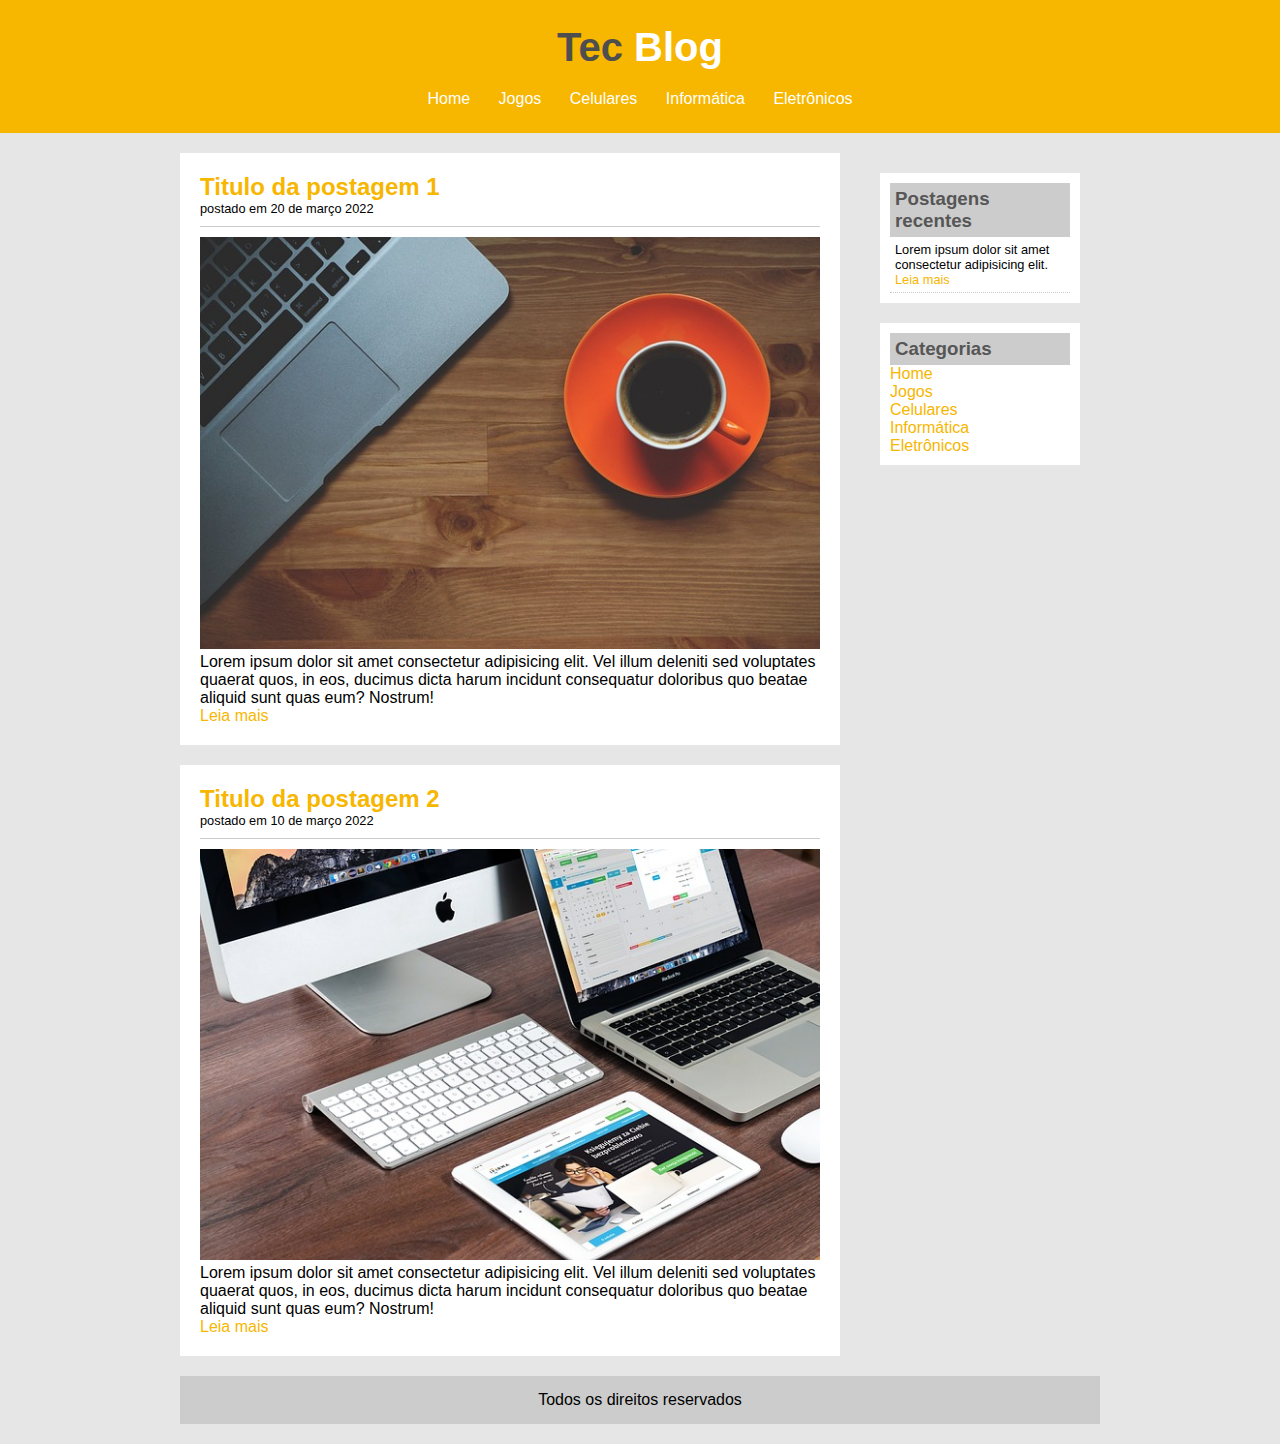
<file: index.html>
<!DOCTYPE html>
<html lang="pt-br">

<head>
    <meta charset="UTF-8">
    <meta name="viewport" content="width=device-width, initial-scale=1.0">
    <link rel="stylesheet" href="style.css">
    <title>TecBlog</title>
</head>

<body>

    <div id="area-cabecalho">

        <div id="area-logo">
            <h1>Tec <span class="branco"> Blog</span></h1>
        </div>

        <div id="area-menu">
            <a href="">Home</a>
            <a href="jogos.html">Jogos</a>
            <a href="celulares.html">Celulares</a>
            <a href="informartica.html">Informática</a>
            <a href="eletronicos.html">Eletrônicos</a>
        </div>

    </div>

    <div id="area-principal">

        <div id="area-postagens">
            <div class="postagens">

                <h2>Titulo da postagem 1</h2>
                <span class="data-postagem">postado em 20 de março 2022</span>
                <img width="620px" src="Imgs/imagem1.jpg" alt="">
                <p>Lorem ipsum dolor sit amet consectetur adipisicing elit. Vel illum deleniti sed voluptates quaerat
                    quos, in eos, ducimus dicta harum incidunt consequatur doloribus quo beatae aliquid sunt quas eum?
                    Nostrum!</p>
                <a href="">Leia mais</a>

            </div>

            <div class="postagens">

                <h2>Titulo da postagem 2</h2>
                <span class="data-postagem">postado em 10 de março 2022</span>
                <img width="620px" src="Imgs/imagem2.jpg" alt="">
                <p>Lorem ipsum dolor sit amet consectetur adipisicing elit. Vel illum deleniti sed voluptates quaerat
                    quos, in eos, ducimus dicta harum incidunt consequatur doloribus quo beatae aliquid sunt quas eum?
                    Nostrum!</p>
                <a href="">Leia mais</a>

            </div>
        </div>

        <div id="area-lateral">

            <div class="conteudo-lateral">
                <h3>Postagens recentes</h3>
                <div class="postagens-lateral">
                    <p>Lorem ipsum dolor sit amet consectetur adipisicing elit.</p>
                    <a href="">Leia mais</a>
                </div>
            </div>

            <div class="conteudo-lateral">
                <h3>Categorias</h3>

                <a href="">Home</a> <br>
                <a href="jogos.html">Jogos</a> <br>
                <a href="celulares.html">Celulares</a> <br>
                <a href="informartica.html">Informática</a> <br>
                <a href="eletronicos.html">Eletrônicos</a> <br>

            </div>

        </div>

        <div id="rodape">
            Todos os direitos reservados
        </div>
    </div>

</body>

</html>
</file>
<file: style.css>
*{
    margin: 0;
    padding: 0;
}

body{
    font-size: 1em;
    font-family: Verdana, Geneva, Tahoma, sans-serif;
    background-color: #e6e6e6;
}

h1{
    color: #4e4e4e;
    font-size: 2.5em;
}

h2{
    color: #f7b600;
}

h3{
    color: #565656;
    background: #CCC;
    padding: 5px;
}

a{
    text-decoration: none;
}

a:link, a:visited{
    color: #f7b600;

}

a:hover{
    color: #FFF;
    background-color: #f7b600;
    padding: 2px 4px;
}

#area-menu a:link, #area-menu a:visited{
    color: #FFF;
    padding: 8px 12px;
}

#area-menu a:hover{
    color: #f7b600;
    background-color: #FFF;
}

#area-cabecalho{
    background-color: #f7b600;
    padding: 15px;
    text-align: center;
}

#area-logo, #area-menu{
    padding: 10px;
}

#area-principal{
    width: 920px;
    margin: 0 auto;
    padding: 20px;
}

#area-postagens{
    width: 660px;
    float: left;
}

#area-lateral{
    width: 240px;
    float: right;
}

#rodape{
    clear: both;
    text-align: center;
    padding: 15px;
    background: #CCC;
}

.branco{
    color: #FFF;
}

.postagens{
    padding: 20px;
    margin-bottom: 20px;
    background-color: #FFF;
}

.data-postagem{
    font-size: 0.8em;
    border-bottom: 1px solid #CCC;
    padding-bottom: 10px;
    margin-bottom: 10px;
    display: block;
}

.conteudo-lateral{
    background: white;
    padding: 10px;
    margin: 20px;
}

.postagens-lateral{
    font-size: 0.8em;
    padding: 5px;
    border-bottom: 1px dotted #CCC;
}
</file>
